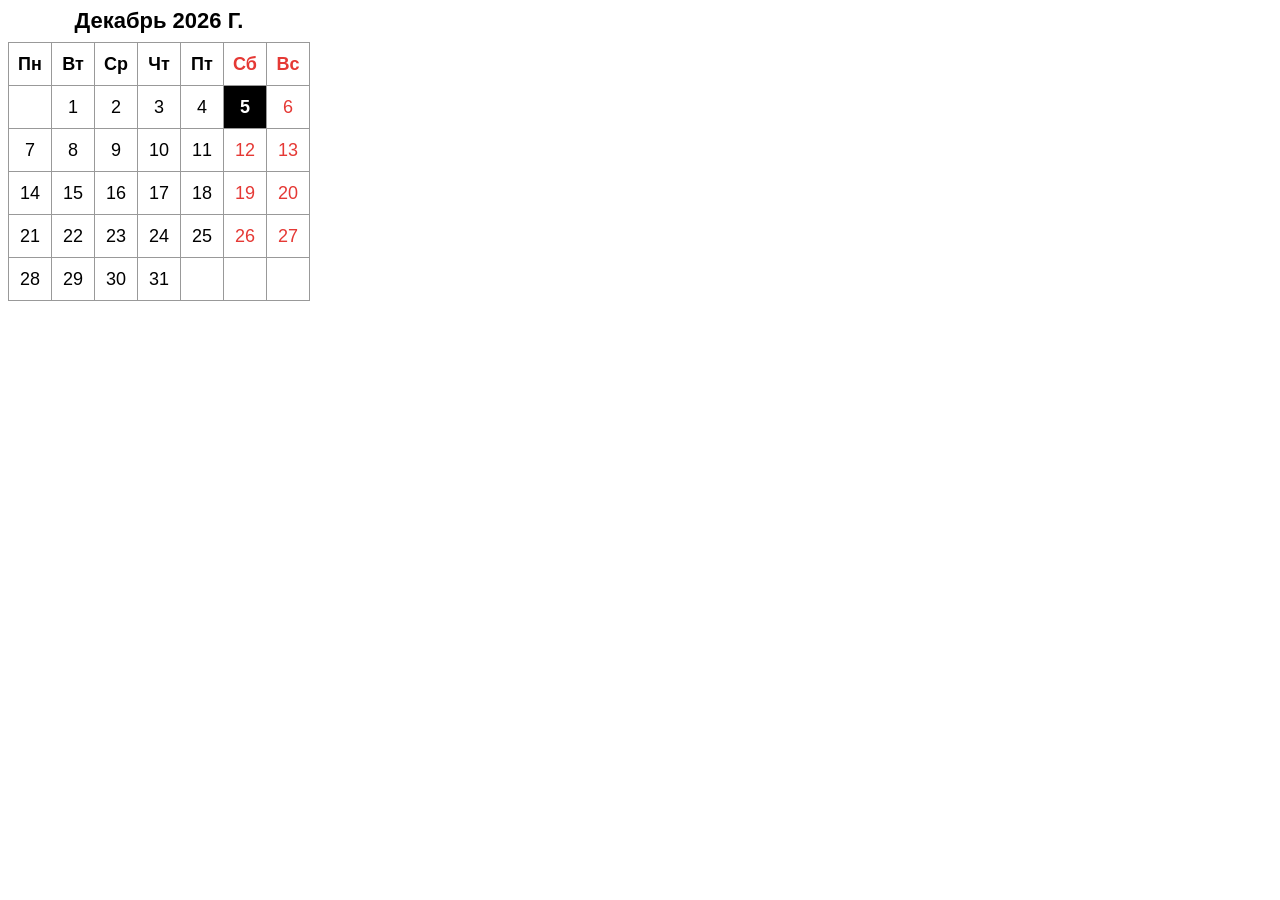
<file: calendar-multiplication/calendar/index.html>
<!DOCTYPE html>
<html lang="ru">
<head>
    <meta charset="UTF-8">
    <meta name="viewport" content="width=device-width, initial-scale=1.0">
    <link rel="stylesheet" href="style.css">
    <title>Календарь</title>
</head>
<body>
    <div id="app"></div>
    <script src = 'script.js'></script>
</body>
</html>
</file>
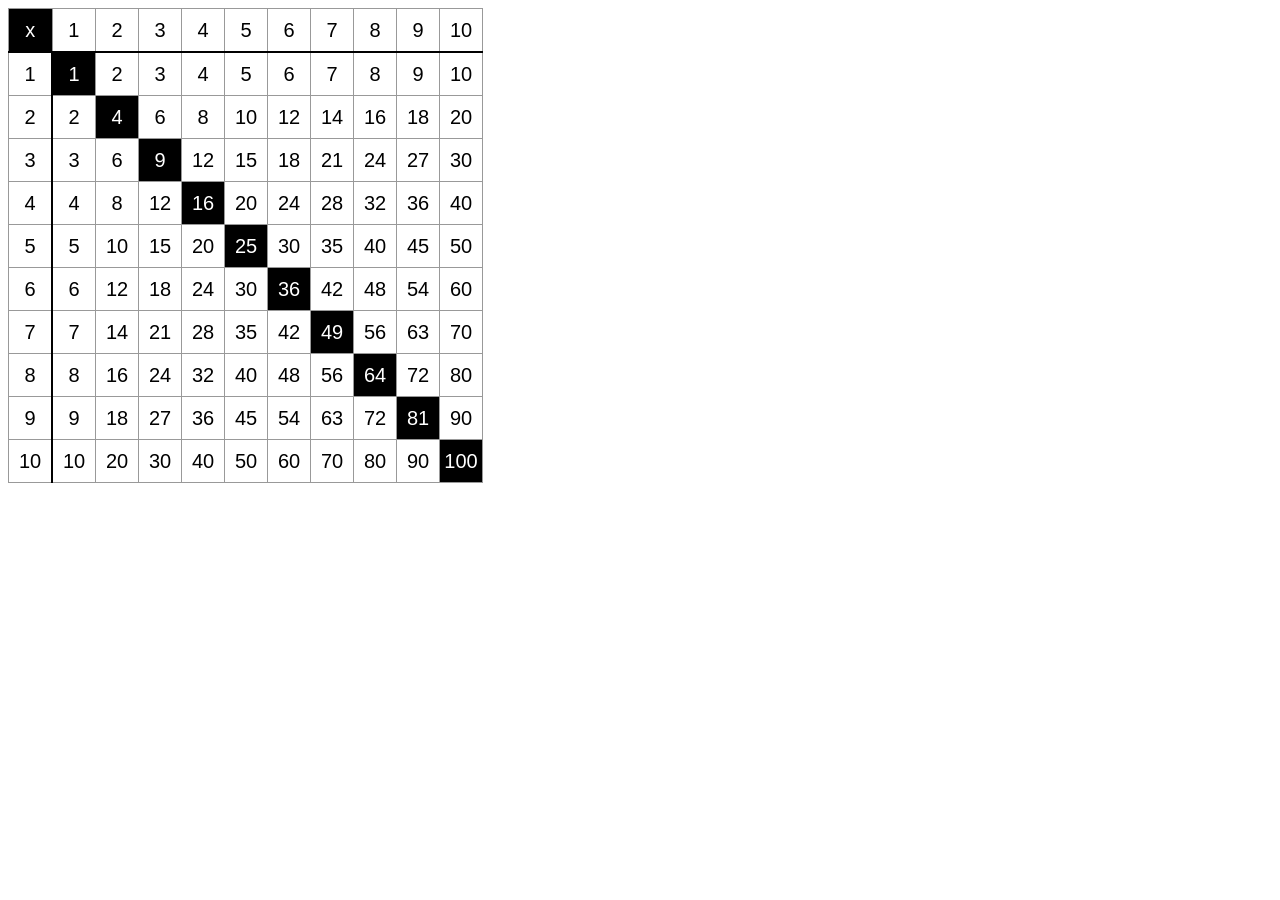
<file: calendar-multiplication/multiplication/index.html>
<!DOCTYPE html>
<html lang="ru">
<head>
    <meta charset="UTF-8">
    <meta name="viewport" content="width=device-width, initial-scale=1.0">
    <link rel="stylesheet" href="style.css">
    <title>Таблица умножения</title>
</head>
<body>
    <div id="app"></div>
    <script src = 'script.js'></script>
</body>
</html>
</file>
<file: calendar-multiplication/calendar/style.css>
.calendar {
    border-collapse: collapse;
    font-family: Arial, sans-serif;
    font-size: 18px;
}

.calendar caption {
    margin-bottom: 8px;
    font-size: 22px;
    font-weight: bold;
    text-transform: capitalize;
}

.calendar th,
.calendar td {
    width: 40px;
    height: 40px;
    border: 1px solid #999;
    text-align: center;
    vertical-align: middle;
}

.calendar th {
    text-transform: capitalize;
}

.calendar .weekend {
    color: #e53935;
}

.calendar .today {
    background: black;
    color: white;
    font-weight: bold;
}
</file>
<file: calendar-multiplication/multiplication/style.css>
table {
    border-collapse: collapse;
    font-family: Arial, sans-serif;
    font-size: 20px;
}

th, td {
    width: 40px;
    height: 40px;
    border: 1px solid #999;
    text-align: center;
    vertical-align: middle;
    font-weight: normal;
}

.top {
    border-bottom: 2px solid black;
}

.right {
    border-right: 2px solid black;
}

.diagonal {
    background: black;
    color: white;
}
</file>
